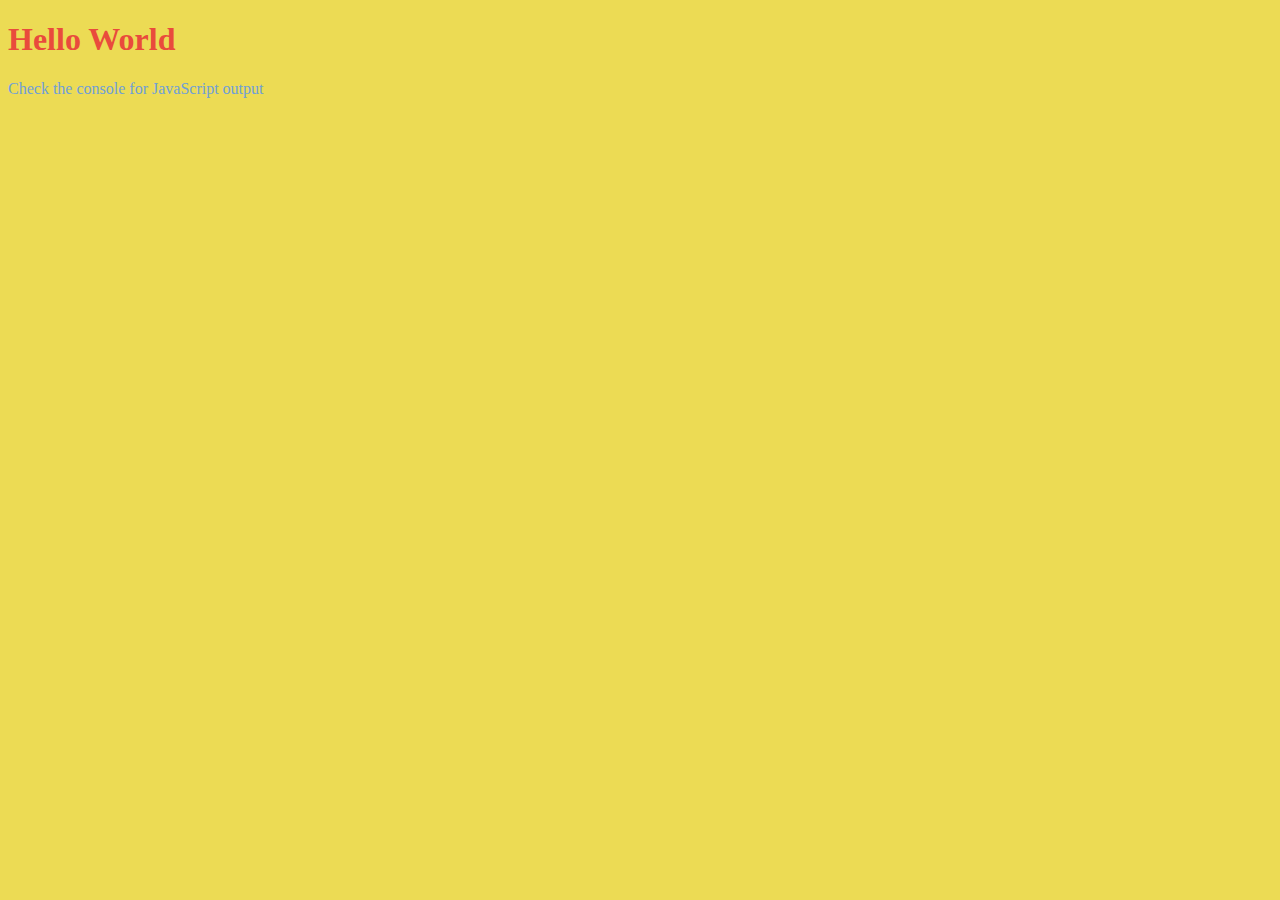
<file: assignment/index.html>
<!DOCTYPE html>
<html>
  <head>
    <meta charset="utf-8">
    <title>Hello World</title>
    <script src="scripts/helloWorld.js" charset="utf-8"></script>
    <link rel="stylesheet" href="styles/style.css">
  </head>
  <body>
    <h1>Hello World</h1>
    <p>Check the console for JavaScript output</p>

  </body>
</html>
</file>
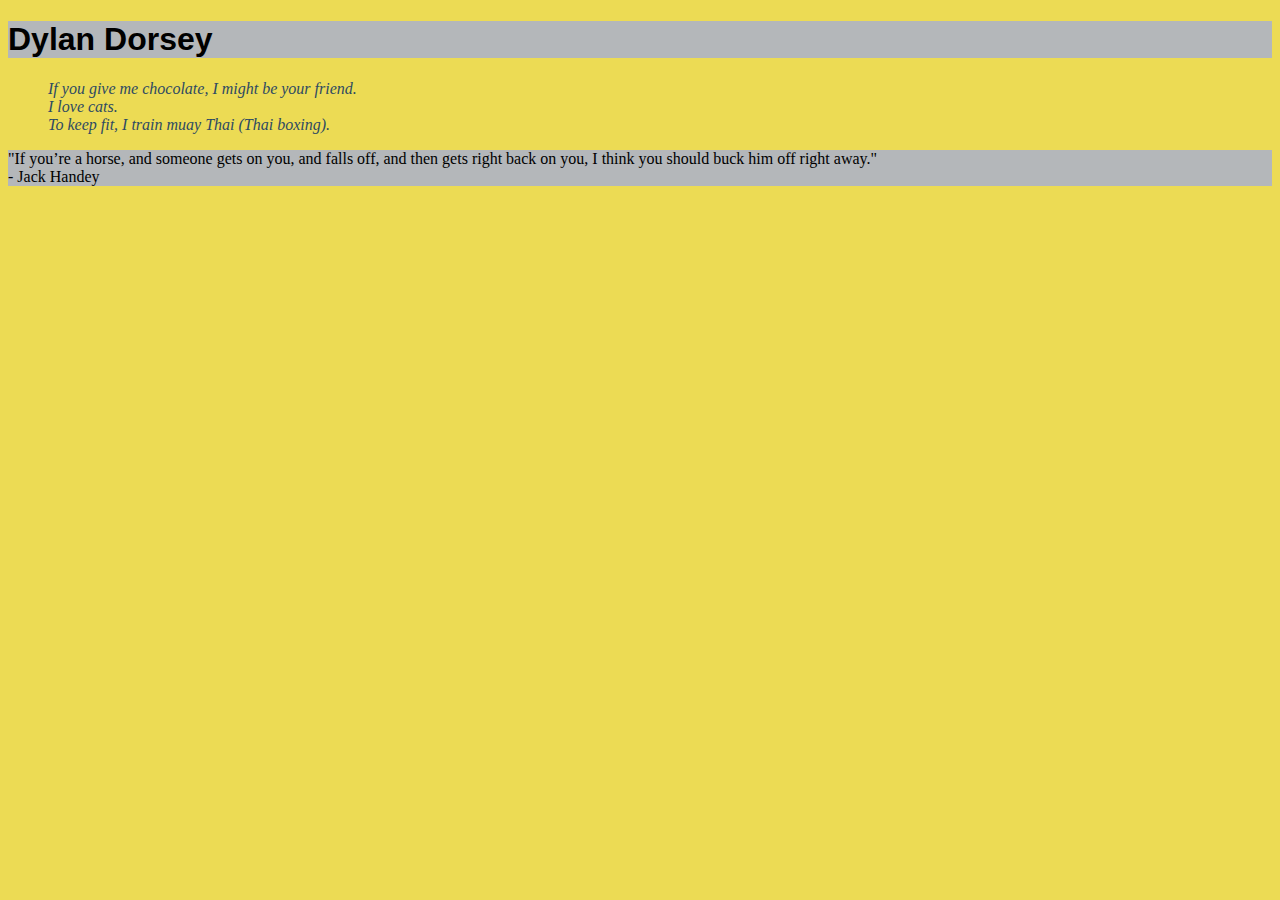
<file: checkpoints/htmlcss/index.html>
<!DOCTYPE html>
<html>
    <head>
        <meta charset="utf-8" />
        <!-- attach the style.css stylesheet -->
        <link rel="stylesheet" href="style.css">
    </head>
    <body class="">
        <!-- create a header with a level-1 heading with your name -->
        <header class="header">
          <h1>Dylan Dorsey</h1>
        </header>
        <!-- create an unordered list inside a div tag -->
        <div class="body-paragraph">
          <ul class="ul-a">
            <li>If you give me chocolate, I might be your friend.</li>
            <li>I love cats.</li>
            <li>To keep fit, I train muay Thai (Thai boxing).</li>
          </ul>

        </div>
        <!-- create three list items with fun facts about you -->
        <!-- create a footer with a paragraph tag with your favorite quote -->
        <footer class="footer">
          <p>"If you’re a horse, and someone gets on you, and falls off, and then gets right back on you, I think you should buck him off right away."<br />- Jack Handey</p>

        </footer>
    </body>
</html>
</file>
<file: assignment/styles/style.css>
body {
  background-color: #ECDB54;
  font: helvetica;
}

h1 {
  color: #E94B3C;
}

p {
  color: #6F9FD8;
}
</file>
<file: checkpoints/htmlcss/style.css>
/* give your page a fun background color */
body {
  background-color: #ECDB54;
}
/* give your header and footer another background color */
.header {
  background-color: #B4B7BA;
  font-family: sans-serif;
  font: helvetica;
}

.footer {
  background-color: #B4B7BA;
}
/* define the font for your header */
/* remove the bullets from your unordered list */
.ul-a {
  list-style: none;
}
/* make your paragraph italic and a color that is not black */
.body-paragraph {
  font-style: italic;
  color: #2E4A62;
}
</file>
